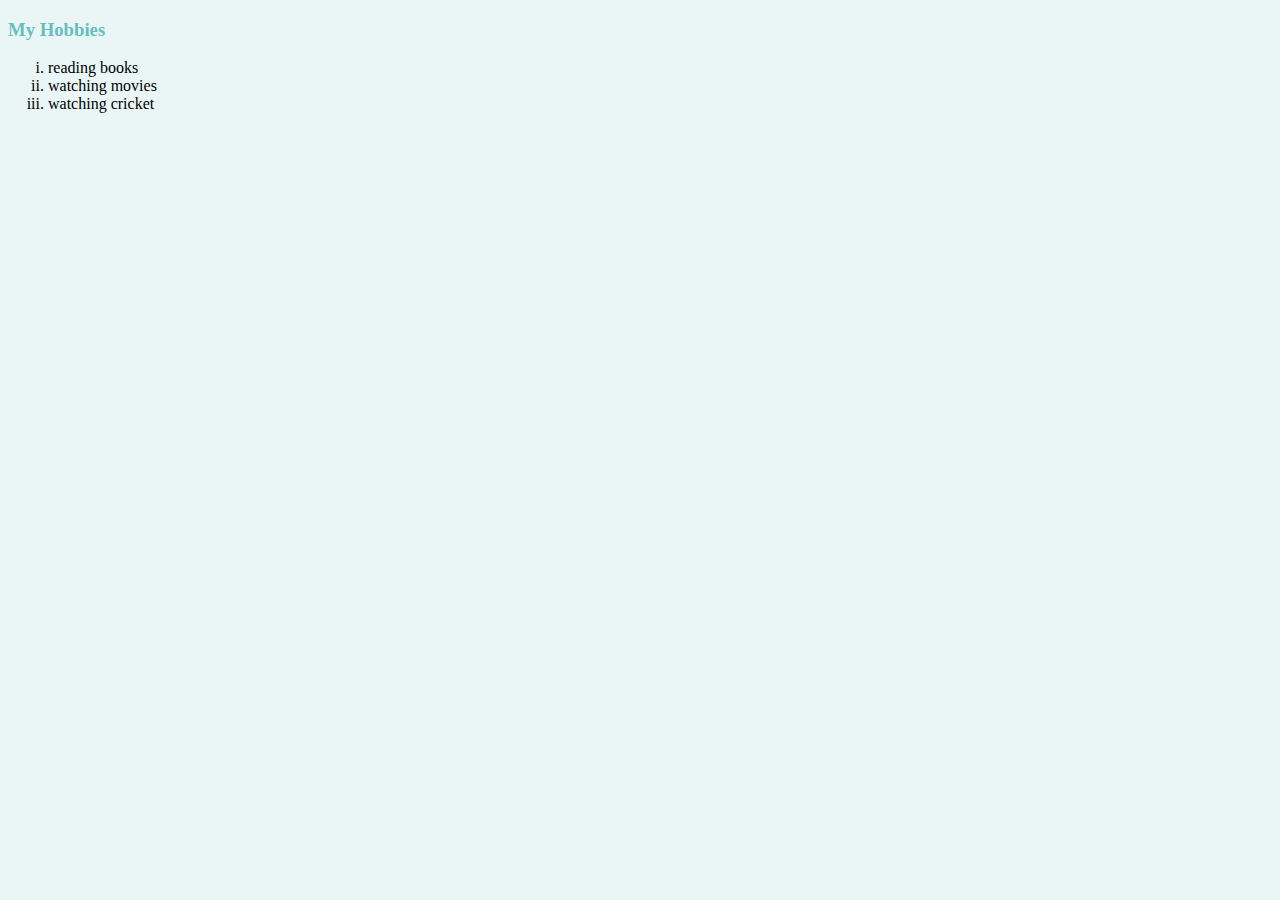
<file: hobbies.html>
<!DOCTYPE html>
<html lang="en">
<head>
    <meta charset="UTF-8">
    <title>My Hobbies</title>
    <link rel="stylesheet" href="css/style.css">
</head>
<body>
    <h3>My Hobbies</h3>
    <ol type="i">
      <li>reading books</li>
      <li>watching movies</li>
      <li>watching cricket</li>
    </ol>
</body>
</html>
</file>
<file: css/style.css>
body {
    background-color:#EAF6F6;
  }
  hr{
    background-color:inherit;
    border-style:none;
    border-top-style:dotted;
    border-color:grey;
    border-width:5px;
    width: 30%;
  }
  img{
    height:200px;  
  }
  h1{
    color:#66BFBF;
  }
  h3{
    color:#66BFBF;
  }
</file>
